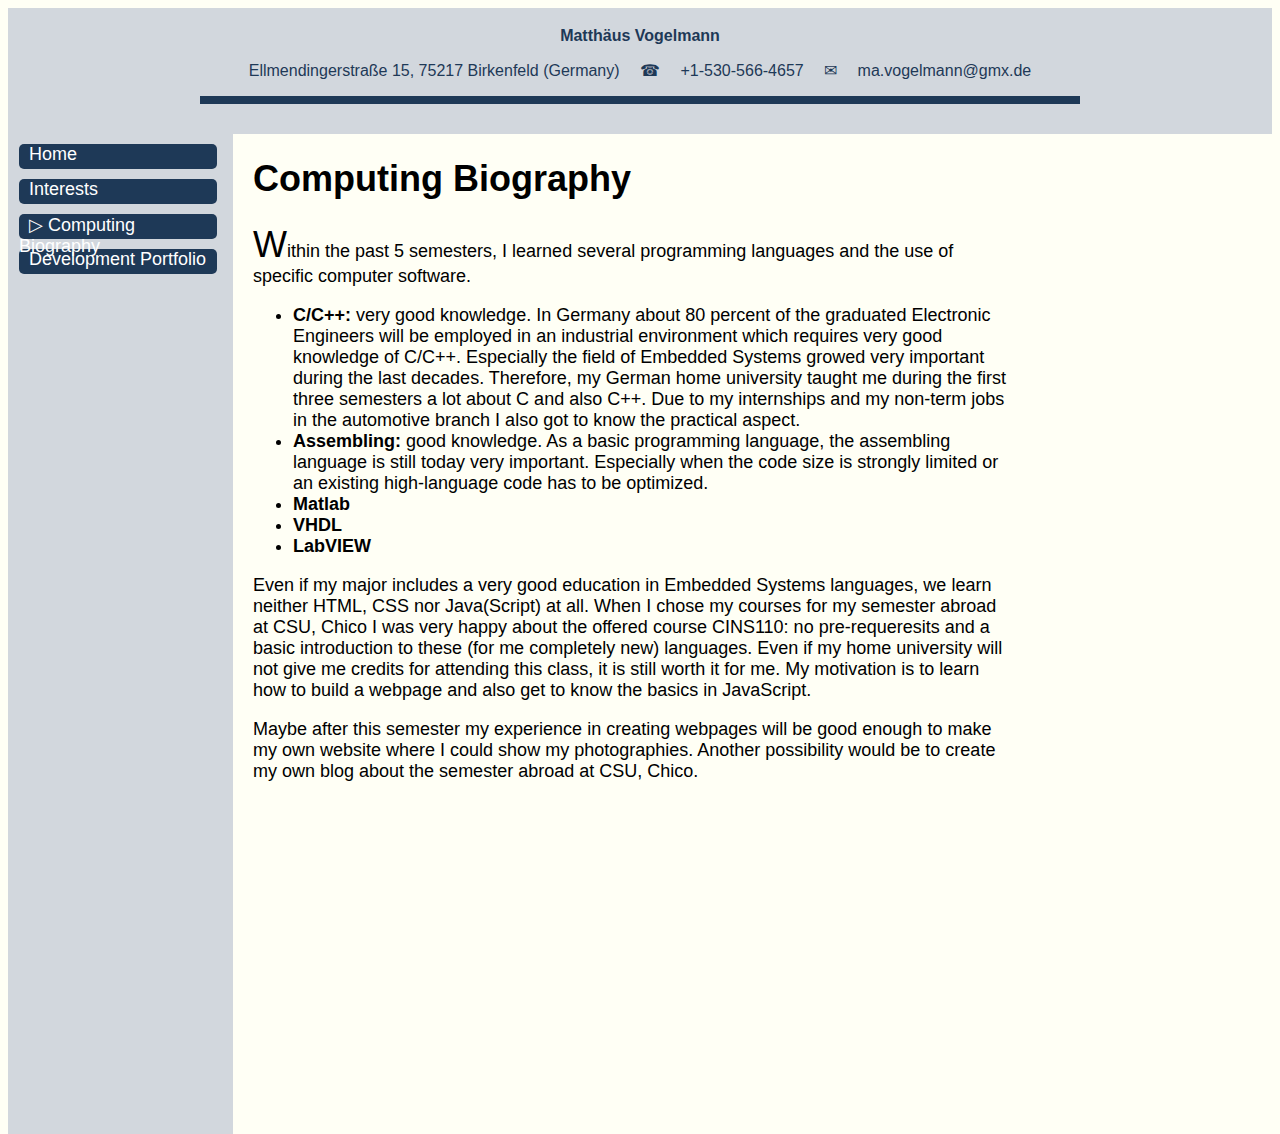
<file: Computing_Biography.html>
<!DOCTYPE html>
<!--Author: Matthaeus Vogelmann-->

<html>
  <head>
    <title>PersonalBio - Computing Biography</title>
    <meta charset="utf-8"/>
    <link rel="stylesheet" type="text/css" href="PersonalBio.css">
  </head>

  <body>
    <div class="top-div">
      <p>
        <span class="bold">Matthäus Vogelmann</span>
      </p>
      <p>
        Ellmendingerstraße 15, 75217 Birkenfeld (Germany)
        &#8193;&#9742;&#8193; +1-530-566-4657
        &#8193;&#9993;&#8193; ma.vogelmann@gmx.de
      </p>
      <div id="bar_blue">&nbsp;</div>
    </div>
    <nav class="nav-menu">
      <div class="nav-tab">
        <a class="navigation" href="index.html">Home</a>
      </div>
      <div class="nav-tab">
        <a class="navigation" href="Interests.html">Interests</a>
      </div>
      <div class="nav-tab">
        <a class="navigation" href="Computing_Biography.html">&#9655; Computing Biography</a>
      </div>
      <div class="nav-tab">
        <a class="navigation" href="Development_Portfolio.html">Development Portfolio</a>
      </div>
    </nav>
    <div class="main-div">
      <h1>Computing Biography</h1>
      <p>
        Within the past 5 semesters, I learned several programming languages and
        the use of specific computer software.
      </p>
        <ul>
          <li>
            <span class="bold">
              C/C++:
            </span>
            very good knowledge. In Germany about 80 percent of the graduated Electronic
            Engineers will be employed in an industrial environment which
            requires very good knowledge of C/C++. Especially the field
            of Embedded Systems growed very important during the last decades.
            Therefore, my German home university taught me during the first three
            semesters a lot about C and also C++.
            Due to my internships and my non-term jobs in the automotive branch
            I also got to know the practical aspect.
          </li>
          <li>
            <span class="bold">
              Assembling:
            </span>
            good knowledge. As a basic programming language, the assembling language is still
            today very important. Especially when the code size is strongly
            limited or an existing high-language code has to be optimized.
          </li>
          <li>
            <span class="bold">
              Matlab
            </span>
          </li>
          <li>
            <span class="bold">
              VHDL
            </span>
          </li>
          <li>
            <span class="bold">
              LabVIEW
            </span>
          </li>
        </ul>
      <p>
        Even if my major includes a very good education in Embedded Systems
        languages, we learn neither HTML, CSS nor Java(Script) at all.
        When I chose my courses for my semester abroad at CSU, Chico I was very
        happy about the offered course CINS110: no pre-requeresits and a basic
        introduction to these (for me completely new) languages.
        Even if my home university will not give me credits for attending this
        class, it is still worth it for me. My motivation is to learn how to build
        a webpage and also get to know the basics in JavaScript.
      </p>
      <p>
        Maybe after this semester my experience in creating webpages will be
        good enough to make my own website where I could show my photographies.
        Another possibility would be to create my own blog about the semester
        abroad at CSU, Chico.
    </div>
  </body>
</html>
</file>
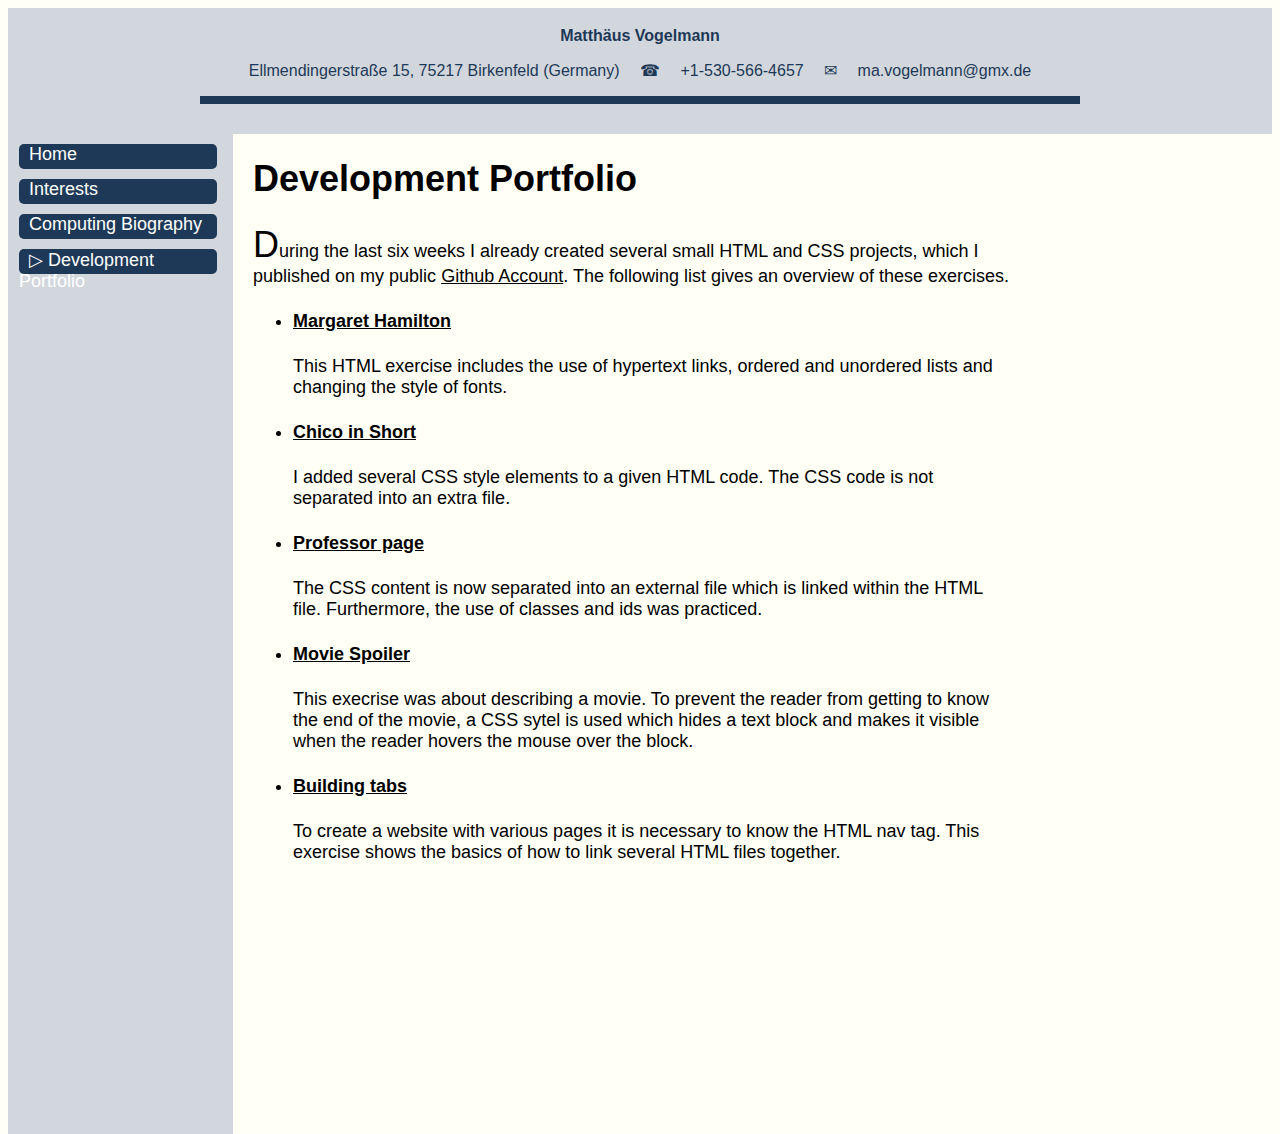
<file: Development_Portfolio.html>
<!DOCTYPE html>
<!--Author: Matthaeus Vogelmann-->

<html>
  <head>
    <title>PersonalBio - Development Portfolio</title>
    <meta charset="utf-8"/>
    <link rel="stylesheet" type="text/css" href="PersonalBio.css">
  </head>

  <body>
    <div class="top-div">
      <p>
        <span class="bold">Matthäus Vogelmann</span>
      </p>
      <p>
        Ellmendingerstraße 15, 75217 Birkenfeld (Germany)
        &#8193;&#9742;&#8193; +1-530-566-4657
        &#8193;&#9993;&#8193; ma.vogelmann@gmx.de
      </p>
      <div id="bar_blue">&nbsp;</div>
    </div>
    <nav class="nav-menu">
      <div class="nav-tab">
        <a class="navigation" href="index.html">Home</a>
      </div>
      <div class="nav-tab">
        <a class="navigation" href="Interests.html">Interests</a>
      </div>
      <div class="nav-tab">
        <a class="navigation" href="Computing_Biography.html">Computing Biography</a>
      </div>
      <div class="nav-tab">
        <a class="navigation" href="Development_Portfolio.html">&#9655; Development Portfolio</a>
      </div>
    </nav>
    <div class="main-div">
      <h1>Development Portfolio</h1>
      <p>
        During the last six weeks I already created several small HTML and CSS
        projects, which I published on my public
        <a href="https://github.com/MVogelmann" target="_blank">Github Account</a>.
        The following list gives an overview of these exercises.
      </p>
      <ul>
        <li>
          <h4>
            <a
              href="https://github.com/MVogelmann/Margaret-Hamilton"
              target="_blank">
              Margaret Hamilton
            </a>
          </h4>
          <p>
            This HTML exercise includes the use of hypertext links, ordered and
            unordered lists and changing the style of fonts.
          </p>
        </li>
        <li>
          <h4>
            <a
              href="https://github.com/MVogelmann/ChicoInShort"
              target="_blank">
              Chico in Short
            </a>
          </h4>
          <p>
            I added several CSS style elements to a given HTML code. The CSS
            code is not separated into an extra file.
          </p>
        </li>
        <li>
          <h4>
            <a
              href="https://github.com/MVogelmann/ProfessorPage"
              target="_blank">
              Professor page
            </a>
          </h4>
          <p>
            The CSS content is now separated into an external file which is
            linked within the HTML file. Furthermore, the use of classes and ids
            was practiced.
          </p>
        </li>
        <li>
          <h4>
            <a
              href="https://github.com/MVogelmann/MovieSpoiler"
              target="_blank">
              Movie Spoiler
            </a>
          </h4>
          <p>
            This execrise was about describing a movie. To prevent the reader
            from getting to know the end of the movie, a CSS sytel is used
            which hides a text block and makes it visible when the reader
            hovers the mouse over the block.
          </p>
        </li>
        <li>
          <h4>
            <a
              href="https://github.com/MVogelmann/BuildingTabs"
              target="_blank">
              Building tabs
            </a>
          </h4>
          <p>
            To create a website with various pages it is necessary to know the
            HTML nav tag. This exercise shows the basics of how to link several
            HTML files together.
          </p>
        </li>
      </ul>
    </div>
  </body>
</html>
</file>
<file: PersonalBio.css>
body{
  background-color: rgb(255,255,245);
}
nav.nav-menu {
  float: left;
  width: 220px;
  height: 1000px;
  border-right: solid;
  border-right-width: thick;
  border-color: rgb(210,215,221);
  background-color: rgb(210,215,221);
}
div.nav-tab {
  margin-left: auto;
  margin-right: auto;
  margin-top: 10px;
  width: 90%;
  height: 25px;
  box-sizing: border-box;
  border-radius: 5px 5px 5px 5px;
  background-color: rgb(30, 57, 87);
}
div.nav-tab:hover {
  background-color: rgb(110,115,121);
}
a.navigation {
  text-decoration: none;
  font-size: large;
  color: white;
  font-family: calibri, helvetica, sans-serif;
  margin-left: 10px;
}
div.top-div {
  height: 120px;
  border-style: solid;
  border-color: rgb(210,215,221);
  background-color: rgb(210,215,221);
}
div.top-div > p {
  text-align: center;
  font-family: calibri, helvetica, sans-serif;
  color: rgb(30, 57, 87);
}
#bar_blue {
  background-color: rgb(30, 57, 87);
  height: 8px;
  margin-left: auto;
  margin-right: auto;
  width: 70%;
  margin-bottom: 20px;
}
div.main-div {
  margin-left: 20px;
  float: left;
  width: 60%;
  border-style: none;
  background-color: none;
  font-family: calibri, helvetica, sans-serif;
  font-size: large;
}
h1 + p::first-letter {
  font-size: 200%;
}
.bold {
  font-weight: bold;
}
div.main-div a {
  color: black;
}
div.div-pic {
  float:left;
  width: 35%;
}
div.div-pic img {
  width: 90%;
}
</file>
